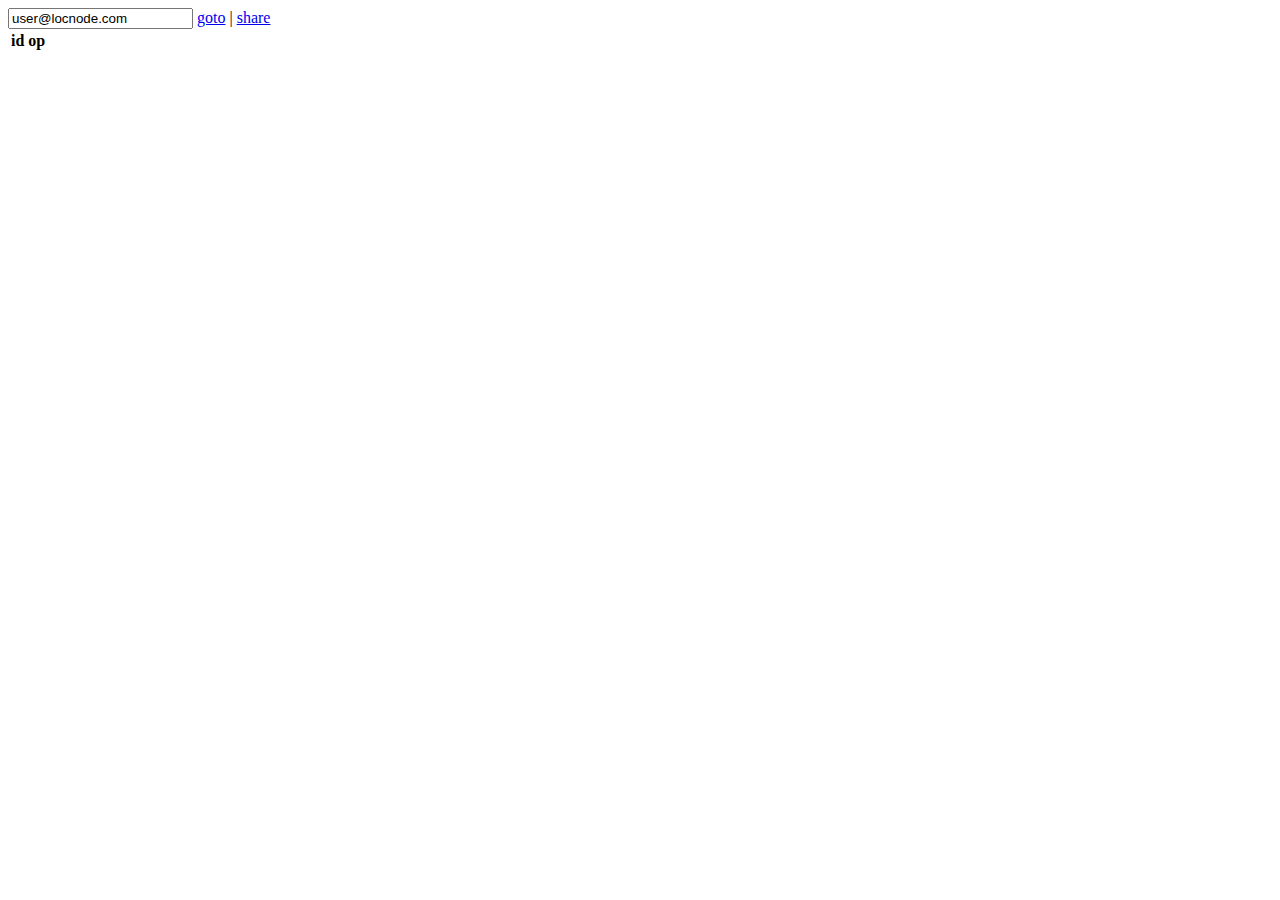
<file: _build/hub.html>
<!doctype html>
<html lang="en-US">

<body>
  <input type="text" id="userlocnodecom" value=user@locnode.com> <a href="window.location.host">goto</a> |  <a href="#" onclick="sendshare()">share</a>
  <table id="myTable"> 
    <tr> 
      <th>id</th> 
      <th>op</th> 
    </tr> 
  <!-- Table rows will be added dynamically -->
  </table> 
  <div id="pagination"></div> 


  <script>
    //Event on ready DOM
    document.addEventListener("DOMContentLoaded", function () {
    //Fetch data
      fetch('https://hubdiscuzforum.minlearn.workers.dev/api/subscriptions')
      .then((response) => response.json())
      .then((data) => {
        //Then json info is here
        //console.log(data);

        //You can play here doing a loop and using de iterator "i" for make it at one.
        //Example: document.querySelector(".faq--0" + i + "h1").innerHTML = json[0].id;
        //Example: document.querySelector(".faq--0" + i + " p").innerHTML = json[0].id;


        const rowsPerPage = 20; 
        let currentPage = 1; 
  
        function updatePagination(currentPage) { 
          const pageCount = Math.ceil(data.length / rowsPerPage); 
          const paginationContainer = document.getElementById("pagination"); 
          paginationContainer.innerHTML = ""; 
  
          for (let i = 1; i <= pageCount; i++) { 
            const pageLink = document.createElement("a"); 
            pageLink.href = "#"; 
            pageLink.innerText = i; 
            pageLink.onclick = function () { 
              displayTable(i); 
            }; 
            if (i === currentPage) { 
              pageLink.style.fontWeight = "bold"; 
            } 
            paginationContainer.appendChild(pageLink); 
            paginationContainer.appendChild(document.createTextNode(" ")); 
          } 
        }


        function displayTable(page) { 
          const table = document.getElementById("myTable"); 
          const startIndex = (page - 1) * rowsPerPage; 
          const endIndex = startIndex + rowsPerPage; 
          const slicedData = data.slice(startIndex, endIndex); 
  
          // Clear existing table rows 
          table.innerHTML = ` 
            <tr> 
              <th>id</th> 
              <th>op</th> 
            </tr> 
          `; 
  
          // Add new rows to the table 
          slicedData.forEach(item => { 
            const row = table.insertRow(); 
            const nameCell = row.insertCell(0); 
            const emailCell = row.insertCell(1); 
            nameCell.innerHTML = `<input type="text" value=${JSON.stringify(item.id)}>`; 
            emailCell.innerHTML = `<a href=/.well-known/webfinger?resource=acct:user@locnode.com>goto</a> |  <a href="#" onclick="sendfollow(event)">follow</a>`; 
          }); 
  
          // Update pagination 
          updatePagination(page); 
        } 
  
  
        // Initial display 
        displayTable(currentPage);
      })
    });
    // end document.addEventListener


    function sendshare() {

      postData('/api3/share', {})
      .then(data => {
        console.log(data);
        if (data.msg && data.msg === 'ok') {
          let outputElement = document.querySelector('#sendOutput');
          outputElement.innerHTML = 'Message sent successfully!';
        }
      }) // JSON-string from response.json() call
      .catch(error => console.error(error));
    }


    function sendfollow(e) {
      let follow = e.target.parentNode.parentNode.firstChild.firstChild.value;

      postData('/api3/follow', {follow})
      .then(data => {
        console.log(data);
        if (data.msg && data.msg === 'ok') {
          let outputElement = document.querySelector('#sendOutput');
          outputElement.innerHTML = 'Message sent successfully!';
        }
      }) // JSON-string from response.json() call
      .catch(error => console.error(error));
    }


    function postData(url = ``, data = {}) {
      // Default options are marked with *
      return fetch(url, {
        method: "POST", // *GET, POST, PUT, DELETE, etc.
        mode: "cors", // no-cors, cors, *same-origin
        cache: "no-cache", // *default, no-cache, reload, force-cache, only-if-cached
        credentials: "same-origin", // include, same-origin, *omit
        headers: {
          "Content-Type": "application/x-www-form-urlencoded",
        },
        redirect: "follow", // manual, *follow, error
        referrer: "no-referrer", // no-referrer, *client
        body: JSON.stringify(data), // body data type must match "Content-Type" header
      })
      .then(response => response.json()); // parses response to JSON
    }


  </script>
</body>

</html>
</file>
